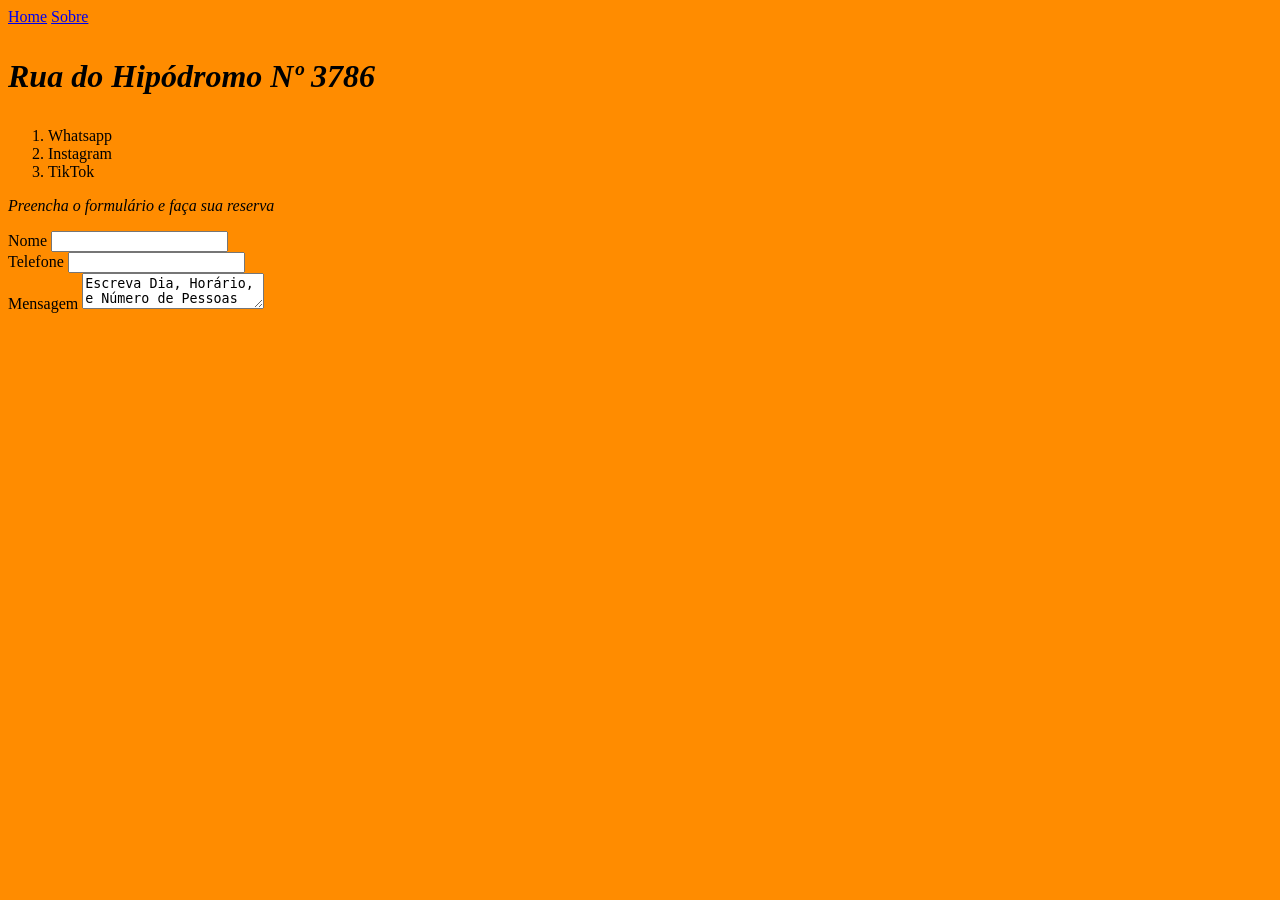
<file: contato.html>
<!DOCTYPE html>
<html lang="pt-br">
<head>
    <style>
        body {
            background-color:rgb(255, 140, 0)
        }
    </style>
    <meta charset="UTF-8">
    <meta name="viewport" content="width=device-width, initial-scale=1.0">
    <title>Contato</title>
</head>
<body>
    <!--Tag nav é para criar o menu: é um link-->
    <nav>
        <!--Tag  a href é para criar link; nesse caso foram criados dois links, index.html e sobre.html-->
        <a href="index.html">Home</a>
        <a href="sobre.html">Sobre</a>
    </nav>
    <h1><p><em>Rua do Hipódromo Nº 3786</p></h1></em>
<!--Lista em ordem numérica: Lista ordenada Tag ol cria; e li são os tópicos-->
<ol>
    <li>Whatsapp</li>
    <li>Instagram</li>
    <li>TikTok</li>
</ol>
<p><em>Preencha o formulário e faça sua reserva</p></em>
<form>
    <label>Nome</label>
    <input type="text"><br>
    <label>Telefone</label>
    <input type="tel"><br>
    <label>Mensagem</label>
<textarea>Escreva Dia, Horário, e Número de Pessoas</textarea>
</form>
</body>
</html>
</file>
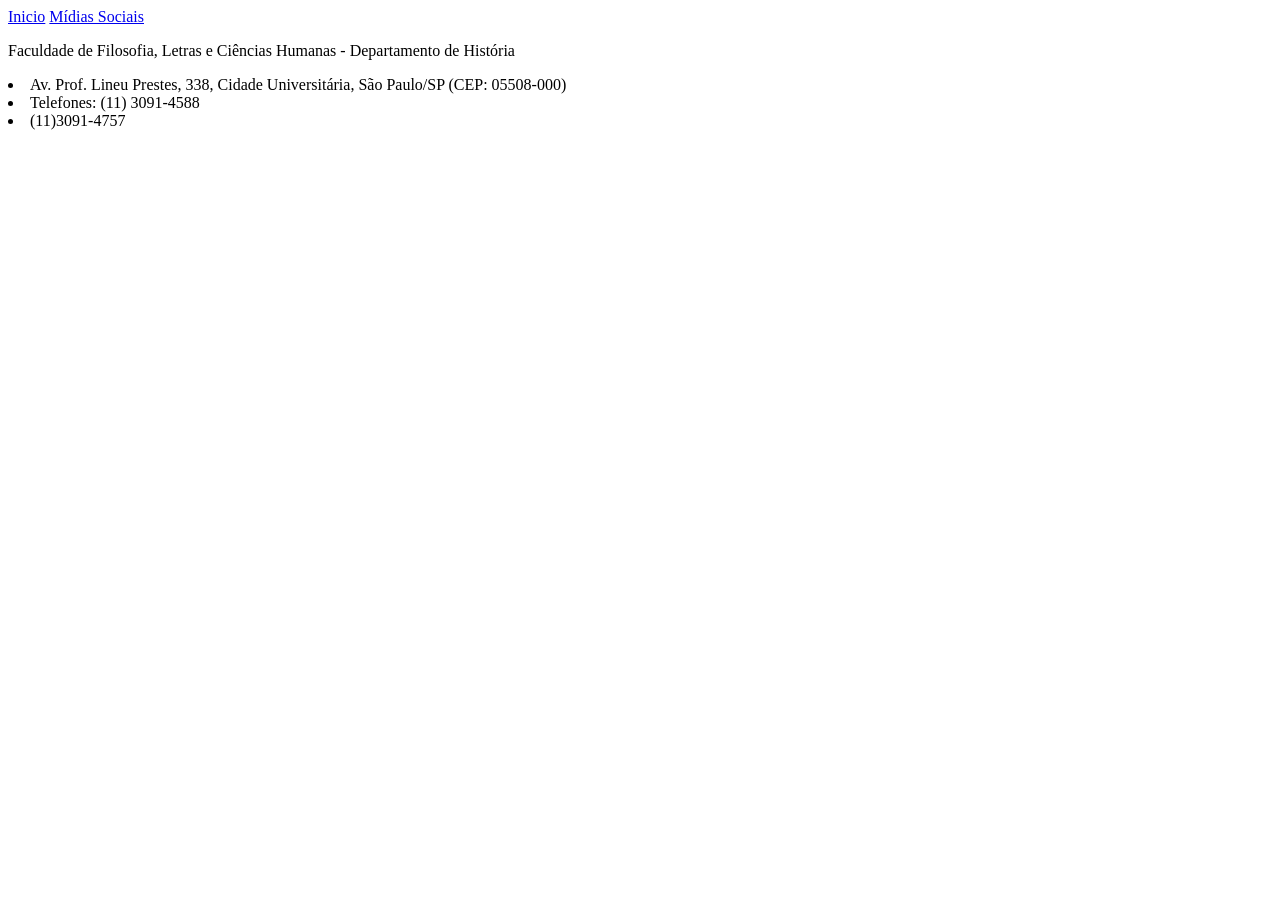
<file: contatoDandara.html>
<!DOCTYPE html>
<html lang="ptbr">
<head>
    <meta charset="UTF-8">
    <meta name="viewport" content="width=device-width, initial-scale=1.0">
    <title>Contato</title>
</head>
<body>
    <nav>

        <a href="dandara.html">Inicio</a>
        <a href="redesDandara.html">Mídias Sociais</a>

        <p>Faculdade de Filosofia, Letras e Ciências Humanas - Departamento de História</p>
        <li>Av. Prof. Lineu Prestes, 338, Cidade Universitária, São Paulo/SP (CEP: 05508-000)</li>
        <li>Telefones: (11) 3091-4588 </li>
        <li>(11)3091-4757</li>


    </nav>
    
</body>
</html>
</file>
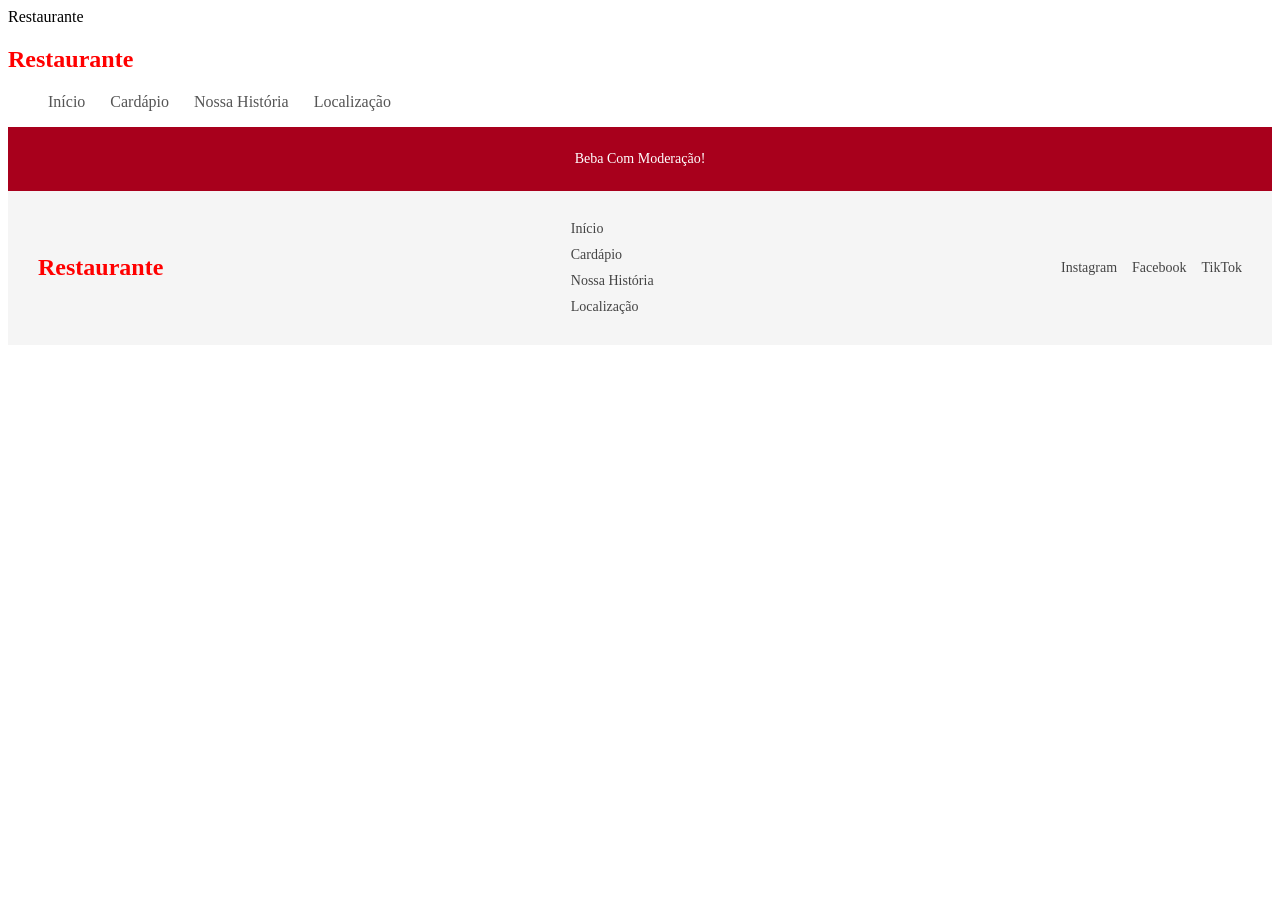
<file: css28-04-2026.html>
<!DOCTYPE html>
<html lang="pt-br">
<head>
    <meta charset="UTF-8">
    <meta name="viewport" content="width=device-width, initial-scale=1.0">
    <link rel="stylesheet" href="style.css"
    <title>Restaurante</title>
</head>
<body>
    <header><!--Parte Superior do Site-->
<nav> <!--Cria o Menu-->
<h1 class="logo">Restaurante</h1>
<ul class="menu-links"> <!--ul Cria uma Lista-->
    <a href="28-04-2026.html">Início</a>
    <a href="cardapio.html">Cardápio</a>
    <a href="nosaHistoria.html">Nossa História</a>
    <a href="localização.html">Localização</a>
</ul>
</nav>
<!--Footer é o rodapé-->
<footer>
<div class="barra-alerta">
    <p>Beba Com Moderação!</p>
</div>
<!--Abaixo Conteúdo Principal do Rodapé-->
    <div class="footer-container">
        <!--Logo do Rodapé abaixo-->
        <div class="footer-logo">
            <h2>Restaurante</h2>
        </div>
        <!--Link -->
        <div class="footer-link">
            <a href="28-04-2026.html">Início</a>
            <a href="cardapio.html">Cardápio</a>
            <a href="nosaHistoria.html">Nossa História</a>
            <a href="localização.html">Localização</a>
        </div>
        <!--Abaixo Redes Sociais-->
        <div class="footer-redes">
            <a href="#">Instagram</a>
            <a href="#">Facebook</a>
            <a href="#">TikTok</a>
        </div>
    </div>
</footer>
    </header>
</body>
</html>
</file>
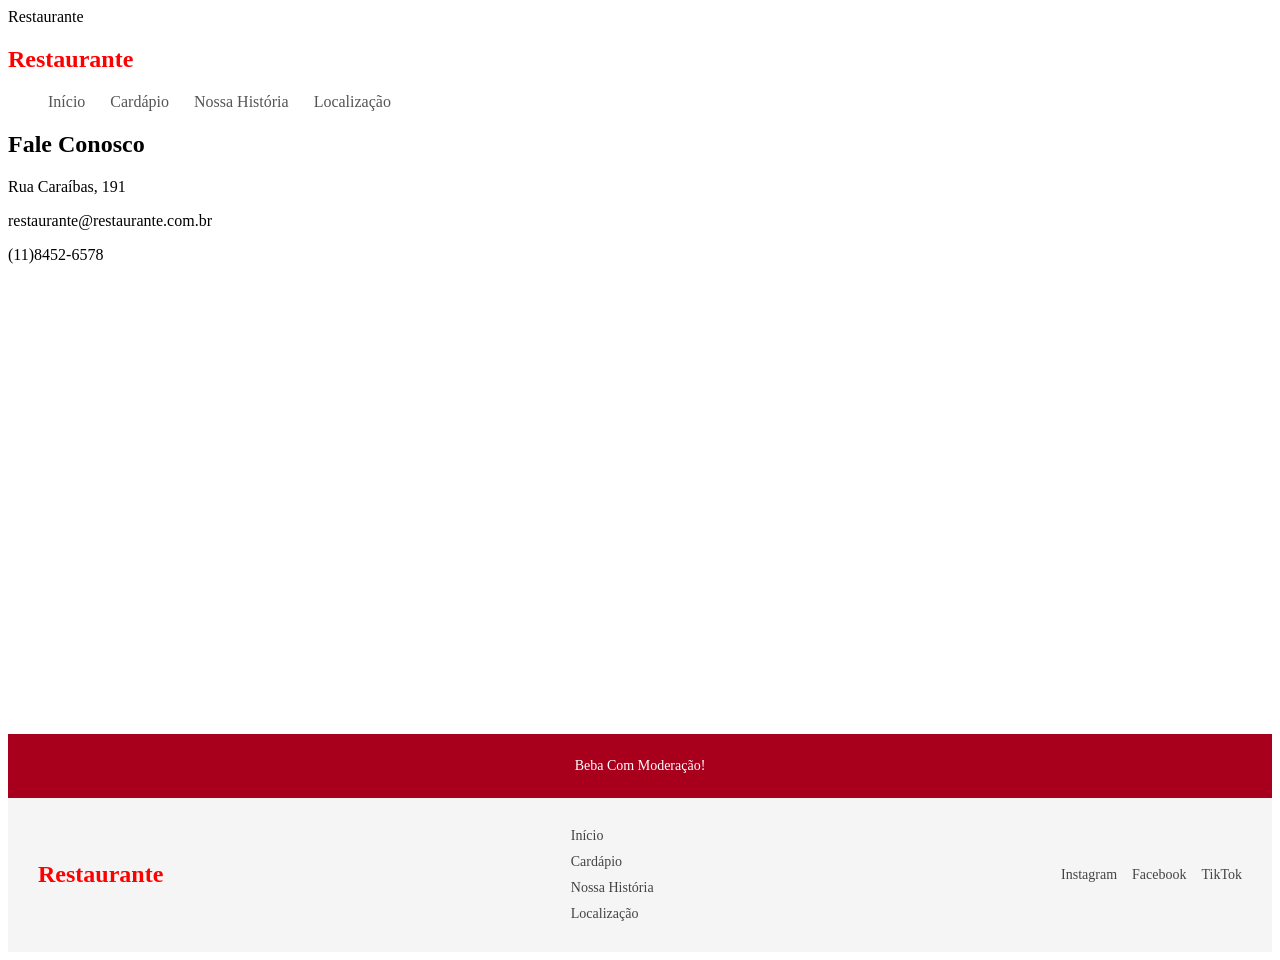
<file: csscontato.html>
<!DOCTYPE html>
<html lang="pt-br">
<head>
    <meta charset="UTF-8">
    <meta name="viewport" content="width=device-width, initial-scale=1.0">
    <link rel="stylesheet" href="style.css"
    <title>Restaurante</title>
</head>
<body>
    <header><!--Parte Superior do Site-->
<nav> <!--Cria o Menu-->
<h1 class="logo">Restaurante</h1>
<ul class="menu-links"> <!--ul Cria uma Lista-->
    <a href="28-04-2026.html">Início</a>
    <a href="cardapio.html">Cardápio</a>
    <a href="nosaHistoria.html">Nossa História</a>
    <a href="localização.html">Localização</a>
</ul>
</nav>
</header>
<section class="Contato">
    <h1>Fale Conosco</h1>
    <div class="info-contato">
        <p>Rua Caraíbas, 191</p>
        <p>restaurante@restaurante.com.br</p>
        <p>(11)8452-6578</p>
        <!--Mapa Abaixo-->
        <div class="mapa">
            <iframe src="https://www.google.com/maps/embed?pb=!1m18!1m12!1m3!1d3658.135714989836!2d-46.68104112467076!3d-23.527620678823038!2m3!1f0!2f0!3f0!3m2!1i1024!2i768!4f13.1!3m3!1m2!1s0x94ce57fd1d715d45%3A0x864e5421d6195cb1!2sAllianz%20Parque!5e0!3m2!1spt-BR!2sbr!4v1778021018513!5m2!1spt-BR!2sbr" width="600" height="450" style="border:0;" allowfullscreen="" loading="lazy" referrerpolicy="no-referrer-when-downgrade"></iframe>
        </div>
    </div>
</section>
<!--Footer é o rodapé-->
<footer>
<div class="barra-alerta">
    <p>Beba Com Moderação!</p>
</div>
<!--Abaixo Conteúdo Principal do Rodapé-->
    <div class="footer-container">
        <!--Logo do Rodapé abaixo-->
        <div class="footer-logo">
            <h2>Restaurante</h2>
        </div>
        <!--Link -->
        <div class="footer-link">
            <a href="28-04-2026.html">Início</a>
            <a href="cardapio.html">Cardápio</a>
            <a href="nosaHistoria.html">Nossa História</a>
            <a href="localização.html">Localização</a>
        </div>
        <!--Abaixo Redes Sociais-->
        <div class="footer-redes">
            <a href="#">Instagram</a>
            <a href="#">Facebook</a>
            <a href="#">TikTok</a>
        </div>
    </div>
</footer>
</body>
</html>
</file>
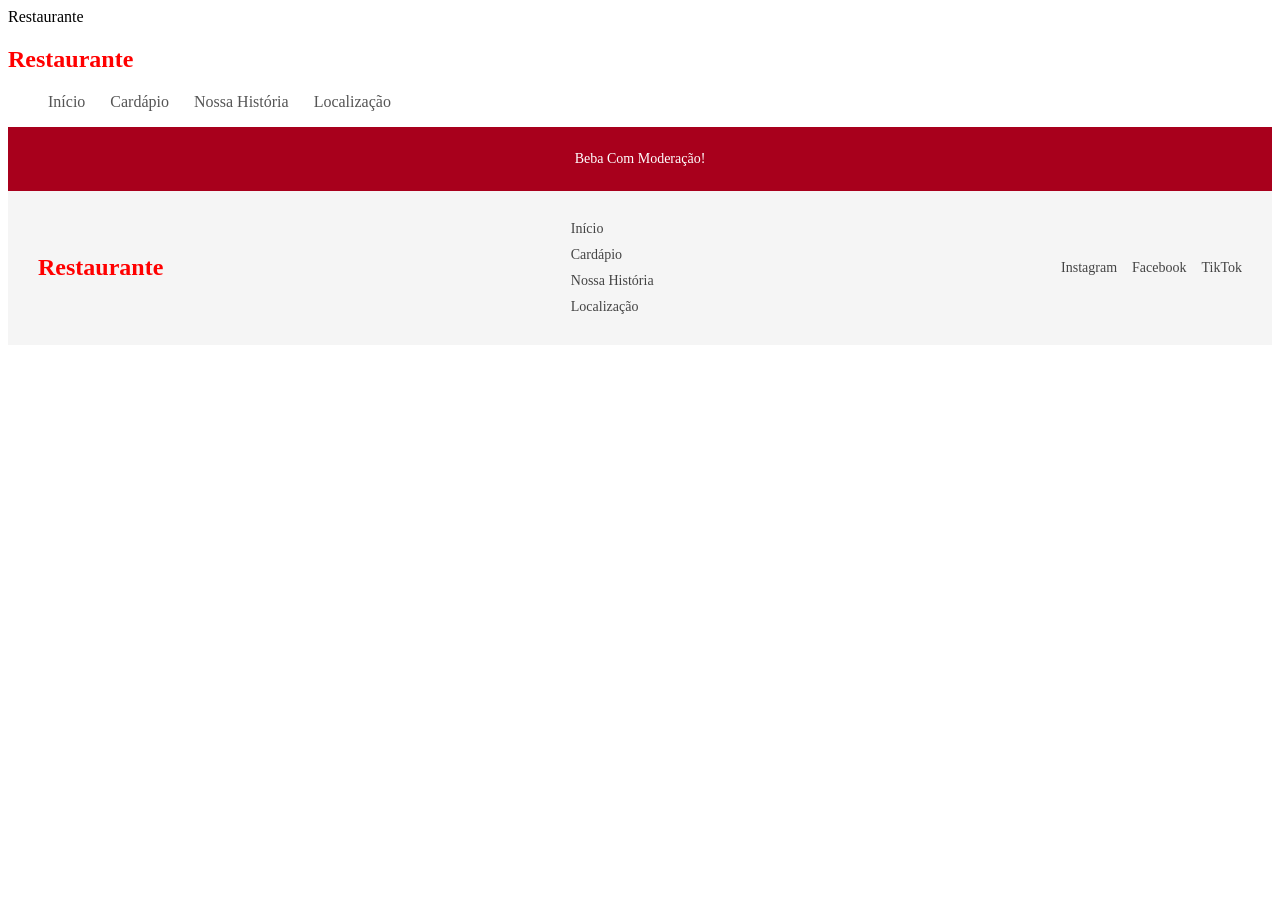
<file: csslocalizacao.html>
<!DOCTYPE html>
<html lang="pt-br">
<head>
    <meta charset="UTF-8">
    <meta name="viewport" content="width=device-width, initial-scale=1.0">
    <link rel="stylesheet" href="style.css"
    <title>Restaurante</title>
</head>
<body>
    <header><!--Parte Superior do Site-->
<nav> <!--Cria o Menu-->
<h1 class="logo">Restaurante</h1>
<ul class="menu-links"> <!--ul Cria uma Lista-->
    <a href="28-04-2026.html">Início</a>
    <a href="cardapio.html">Cardápio</a>
    <a href="nosaHistoria.html">Nossa História</a>
    <a href="localização.html">Localização</a>
</ul>
</nav>
<!--Footer é o rodapé-->
<footer>
<div class="barra-alerta">
    <p>Beba Com Moderação!</p>
</div>
<!--Abaixo Conteúdo Principal do Rodapé-->
    <div class="footer-container">
        <!--Logo do Rodapé abaixo-->
        <div class="footer-logo">
            <h2>Restaurante</h2>
        </div>
        <!--Link -->
        <div class="footer-link">
            <a href="28-04-2026.html">Início</a>
            <a href="cardapio.html">Cardápio</a>
            <a href="nossaHistoria.html">Nossa História</a>
            <a href="localização.html">Localização</a>
        </div>
        <!--Abaixo Redes Sociais-->
        <div class="footer-redes">
            <a href="#">Instagram</a>
            <a href="#">Facebook</a>
            <a href="#">TikTok</a>
        </div>
    </div>
</footer>
    </header>
</body>
</html>
</file>
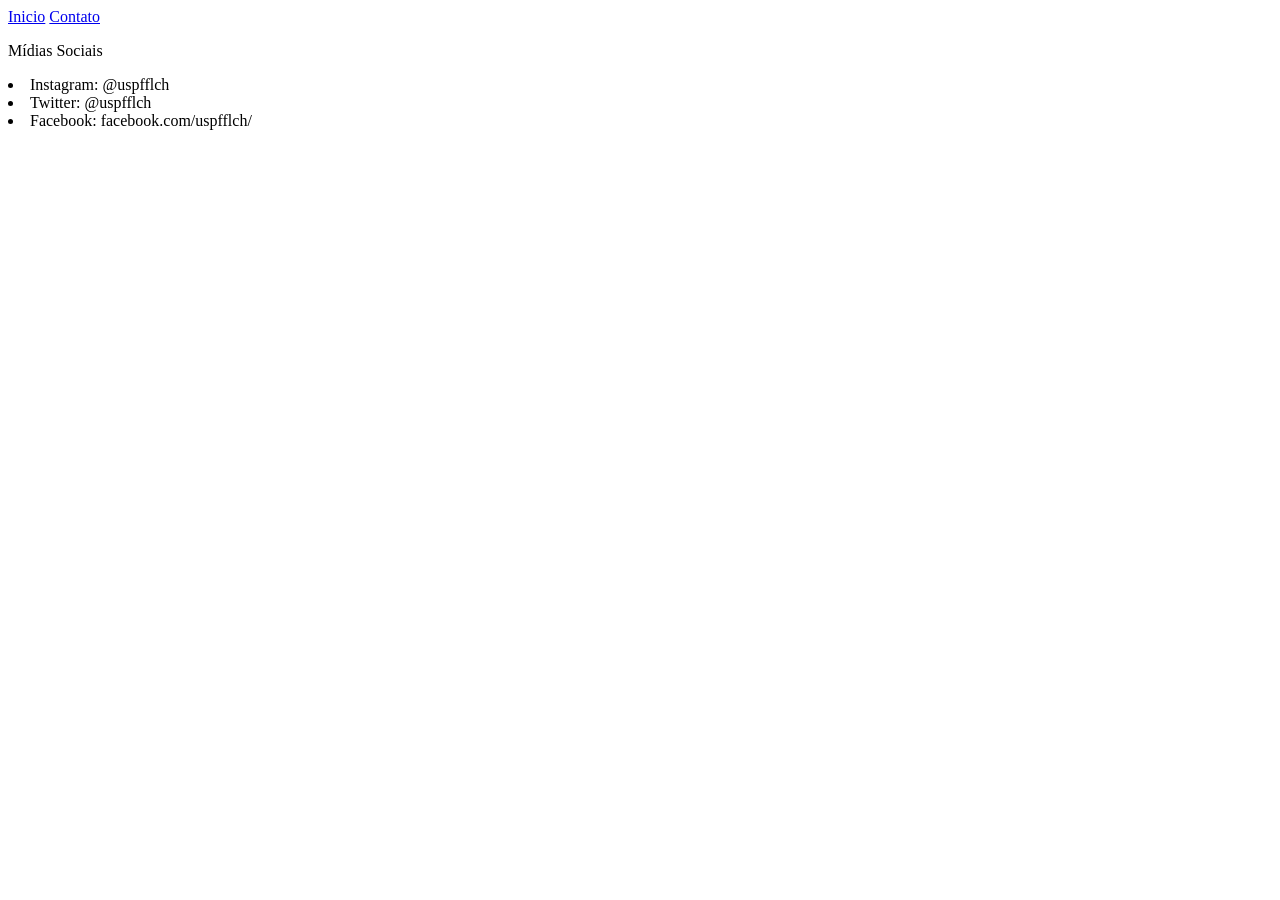
<file: redesDandara.html>
<!DOCTYPE html>
<html lang="ptbr">
<head>
    <meta charset="UTF-8">
    <meta name="viewport" content="width=device-width, initial-scale=1.0">
    <title>Midias Sociais</title>
</head>
<body>
    <nav>

        <a href="dandara.html">Inicio</a>
        <a href="contatoDandara.html">Contato</a>

        <p>Mídias Sociais</p>
        <li>Instagram: @uspfflch</li>
        <li>Twitter: @uspfflch</li>
        <li>Facebook: facebook.com/uspfflch/</li>


    </nav>
    
</body>
</html>
</file>
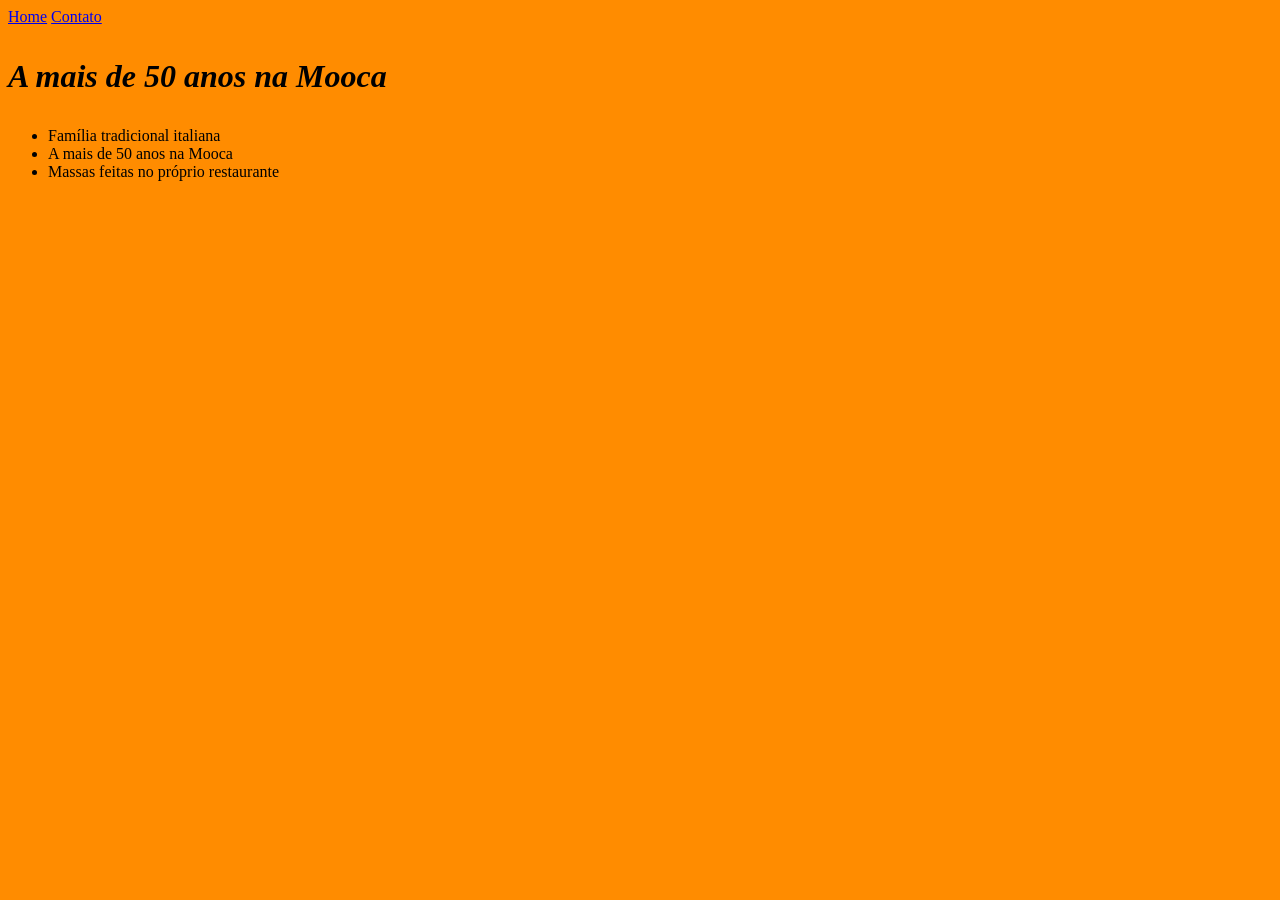
<file: sobre.html>
<!DOCTYPE html>
<html lang="pt-br">
<head>
    <style>
        body {
            background-color:rgb(255, 140, 0)
        }
    </style>
    <meta charset="UTF-8">
    <meta name="viewport" content="width=device-width, initial-scale=1.0">
    <title>Sobre</title>
</head>
<body>
    <!--Tag nav é para criar o menu: Menu é a parte de cima do site o cabeçalho-->
    <nav>
        <!--A tag a href faz Link; nesse caso foram dois links, index.html e contato.html-->
        <a href="index.html">Home</a>
        <a href="contato.html">Contato</a>
    </nav>
    <h1><p><em>A mais de 50 anos na Mooca</p></h1></em>
    <!--Lista sem a numeração; chamada lista desordenada; Tag ul; em cada uma das nomenclaturas usar a Tag li-->
    <ul>
        <li>Família tradicional italiana</li>
        <li>A mais de 50 anos na Mooca</li>
        <li>Massas feitas no próprio restaurante</li>
    </ul>
</body>
</html>
</file>
<file: style.css>
/*reset*/

{
margin: 0;
padding: 0;
box-sizing: border-box;
}
.menu {
    display: flex;
    justify-content: space-between; /*Separa a logo e o menu*/
    align-items: center;
    background-color: #eee;
    padding: 15px 30px;
}
/*Logo a baixo*/
.logo
{
color: red;
font-size: 24px;
font-weight: bold;
}
/*Lista a baixo*/
.menu-links{
    list-style: none;
    display: flex;
    gap: 25px; /*Espaço entre os itens*/
}
/*Formatar o Link*/
.menu-links a {
text-decoration: none;
color: #555;
font-size: 16px;
transition: 50s;
}
/*Hover: Efeito ao passar o mouse*/
.menu-links a:hover {
    color red;
    }
    /*Item Ativo: No início*/
    .menu.links .ativo{
        color: red;
        font-weight: bolder;
        }
        /*Footer*/
        /*Barra Vermelha Superior*/
        .barra-alerta{
            background-color: #a8001c;
            color: white;
            text-align: center;
            padding: 10px;
            font-size: 14px;
            }
            /*Abaixo: Container Principal do Footer*/
            .footer-container{
            display: flex;
            justify-content: space-between;
            align-items: center;     
            background-color: #f5f5f5;
            padding: 30px;
            flex-wrap: wrap;
            }
            /*Abaixo Logo*/
            .footer-logo h2{
            color: red;
            }
            /*Link do Site*/
            .footer-link{
                display: flex;
                flex-direction: column;
                gap: 10px;
            }
            .footer-link a{
            text-decoration: none;
            color: #444;
            font-size: 14px;
            }
            .footer-link a:hover{
                color:#a8001c;
            }
            /*Redes*/
            .footer-redes{
                display: flex;
                gap: 15px;
                }
                .footer-redes a{
                    text-decoration: none;
                    color: #444;
                    font-size: 14px;
                    }
                    .footer-redes a:hover{
                        color:#a8001c;
                    }
</file>
